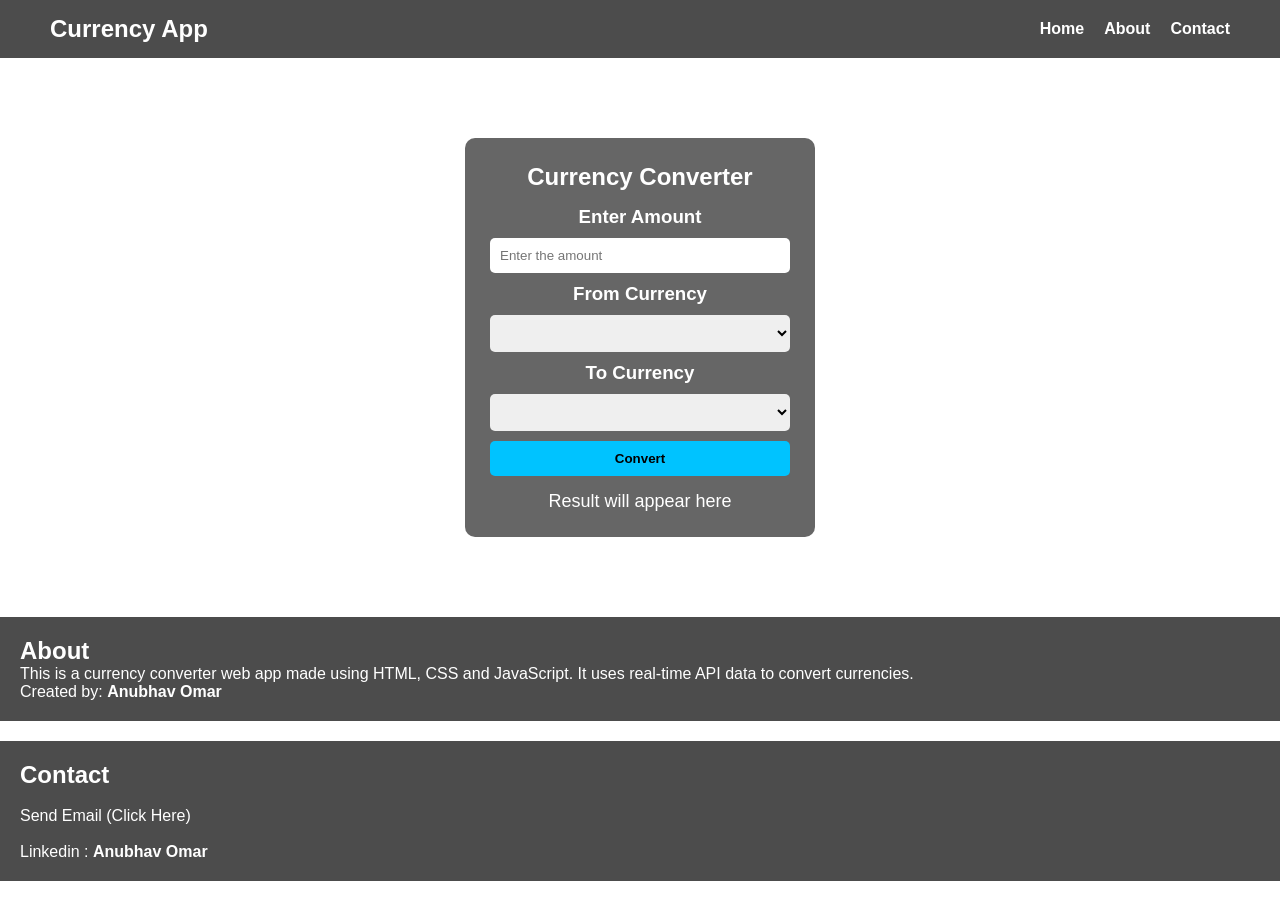
<file: index.html>
<!DOCTYPE html>
<html lang="en">
<head>
    <meta charset="UTF-8">
    <meta name="viewport" content="width=device-width, initial-scale=1.0">
    <title>Currency Converter</title>
    <link rel="stylesheet" href="css/Currency Converter.css">
</head>
<body>

    <nav>
        <h2>Currency App</h2>
        <ul>
            <li><a href="#">Home</a></li>
            <li><a href="#about">About</a></li>
            <li><a href="#contact">Contact</a></li>
        </ul>
    </nav>

    <div id="main">

        <h2>Currency Converter</h2>

        <h3>Enter Amount</h3>
        <input type="number" placeholder="Enter the amount" id="amount">

        <h3>From Currency</h3>
        <select id="dropdown-1"></select>

        <h3>To Currency</h3>
        <select id="dropdown-2"></select>

        <button id="convert-btn">Convert</button>

        <p id="result">Result will appear here</p>

    </div>

    <section id="about">
        <h2>About</h2>
        <p>This is a currency converter web app made using HTML, CSS and JavaScript. It uses real-time API data to convert currencies.</p>
        <p>Created by: <b>Anubhav Omar</b></p>
    </section>

    <section id="contact">
        <h2>Contact</h2>
        <br>
        <a href="mailto:anubhavomar123@gmail.com" style="color: white;text-decoration: none;">Send Email (Click Here)</a>
        <br><br>
        <a target="_blank" href="https://www.linkedin.com/in/anubhav-omar-147n/" style="color: white;text-decoration: none;" >Linkedin : <b>Anubhav Omar</b></a>
        
    </section>

    <script src="script/Currency Converter.js"></script>
</body>
</html>
</file>
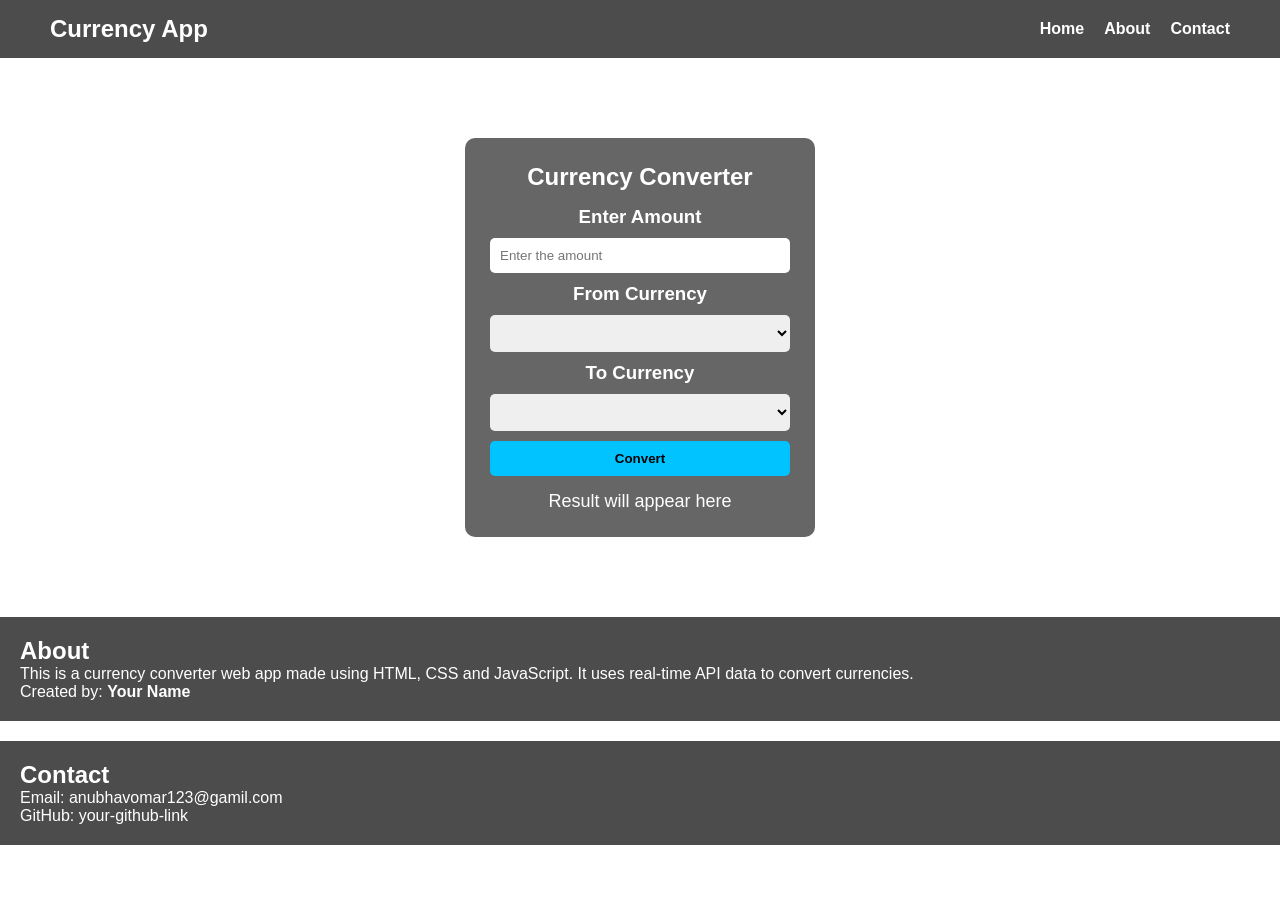
<file: Currency Converter.html>
<!DOCTYPE html>
<html lang="en">
<head>
    <meta charset="UTF-8">
    <meta name="viewport" content="width=device-width, initial-scale=1.0">
    <title>Currency Converter</title>
    <link rel="stylesheet" href="css/Currency Converter.css">
</head>
<body>

    <!-- Navbar -->
    <nav>
        <h2>Currency App</h2>
        <ul>
            <li><a href="#">Home</a></li>
            <li><a href="#about">About</a></li>
            <li><a href="#contact">Contact</a></li>
        </ul>
    </nav>

    <!-- Main Section -->
    <div id="main">

        <h2>Currency Converter</h2>

        <h3>Enter Amount</h3>
        <input type="number" placeholder="Enter the amount" id="amount">

        <h3>From Currency</h3>
        <select id="dropdown-1"></select>

        <h3>To Currency</h3>
        <select id="dropdown-2"></select>

        <button id="convert-btn">Convert</button>

        <p id="result">Result will appear here</p>

    </div>

    <!-- About Section -->
    <section id="about">
        <h2>About</h2>
        <p>This is a currency converter web app made using HTML, CSS and JavaScript. It uses real-time API data to convert currencies.</p>
        <p>Created by: <b>Your Name</b></p>
    </section>

    <!-- Contact Section -->
    <section id="contact">
        <h2>Contact</h2>
        <p>Email: anubhavomar123@gamil.com</p>
        <p>GitHub: your-github-link</p>
    </section>

    <script src="script/Currency Converter.js"></script>
</body>
</html>
</file>
<file: css/Currency Converter.css>
* {
    margin: 0;
    padding: 0;
    box-sizing: border-box;
    font-family: Arial, Helvetica, sans-serif;
}


body {
    background: url("https://images.unsplash.com/photo-1621504450181-5c3b0c8d8c6b") no-repeat center center/cover;
    color: white;
}


nav {
    display: flex;
    justify-content: space-between;
    align-items: center;
    padding: 15px 50px;
    background: rgba(0, 0, 0, 0.7);
}

nav ul {
    display: flex;
    list-style: none;
    gap: 20px;
}

nav a {
    color: white;
    text-decoration: none;
    font-weight: bold;
}

nav a:hover {
    color: yellow;
}


#main {
    width: 350px;
    margin: 80px auto;
    padding: 25px;
    background: rgba(0, 0, 0, 0.6);
    border-radius: 10px;
    text-align: center;
}

#main h2 {
    margin-bottom: 15px;
}

  
input, select {
    width: 100%;
    padding: 10px;
    margin: 10px 0;
    border-radius: 5px;
    border: none;
}

  /* Removing the arrow from the input text  */
input[type="number"]::-webkit-outer-spin-button,
input[type="number"]::-webkit-inner-spin-button {
    -webkit-appearance: none;
    margin: 0;
}

input[type="number"] {
    appearance: textfield;
}


button {
    width: 100%;
    padding: 10px;
    background: #00c3ff;
    border: none;
    color: black;
    font-weight: bold;
    border-radius: 5px;
    cursor: pointer;
}

button:hover {
    background: #00a2d4;
}


#result {
    margin-top: 15px;
    font-size: 18px;
}


section {
    padding: 20px;
    background: rgba(0, 0, 0, 0.7);
    margin-top: 20px;
    
}
</file>
